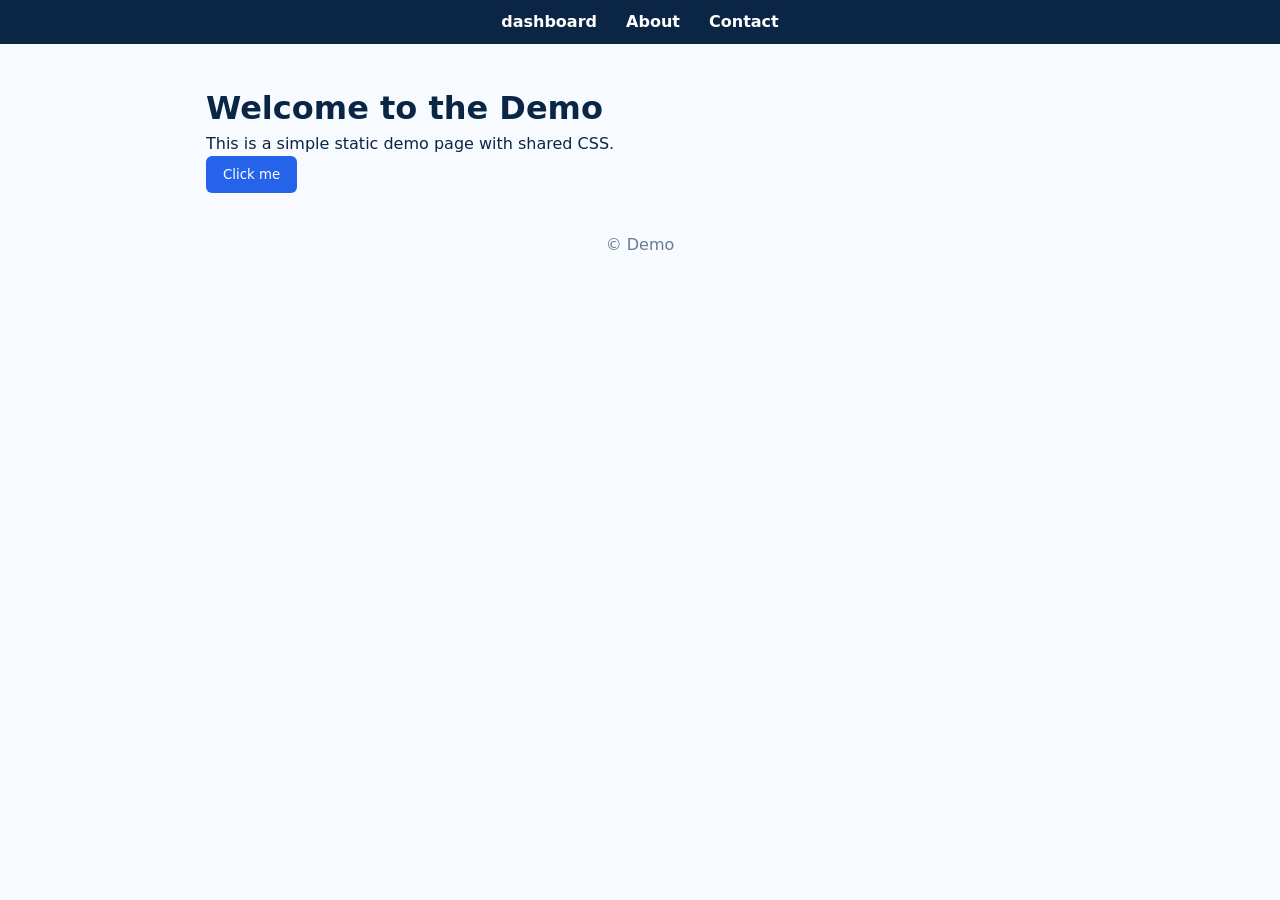
<file: index.html>
<!doctype html>
<html lang="en">
<head>
  <meta charset="utf-8">
  <meta name="viewport" content="width=device-width,initial-scale=1">
  <title>Demo Home</title>
  <link rel="stylesheet" href="styles.css">
</head>
<body>
  <header>
    <nav class="nav">
      <a href="index.html">dashboard</a>
      <a href="about.html">About</a>
      <a href="contact.html">Contact</a>
    </nav>
  </header>

  <main class="container">
    <h1>Welcome to the Demo</h1>
    <p>This is a simple static demo page with shared CSS.</p>
    <button class="btn primary">Click me</button>
  </main>

  <footer class="footer">© Demo</footer>
</body>
</html>
</file>
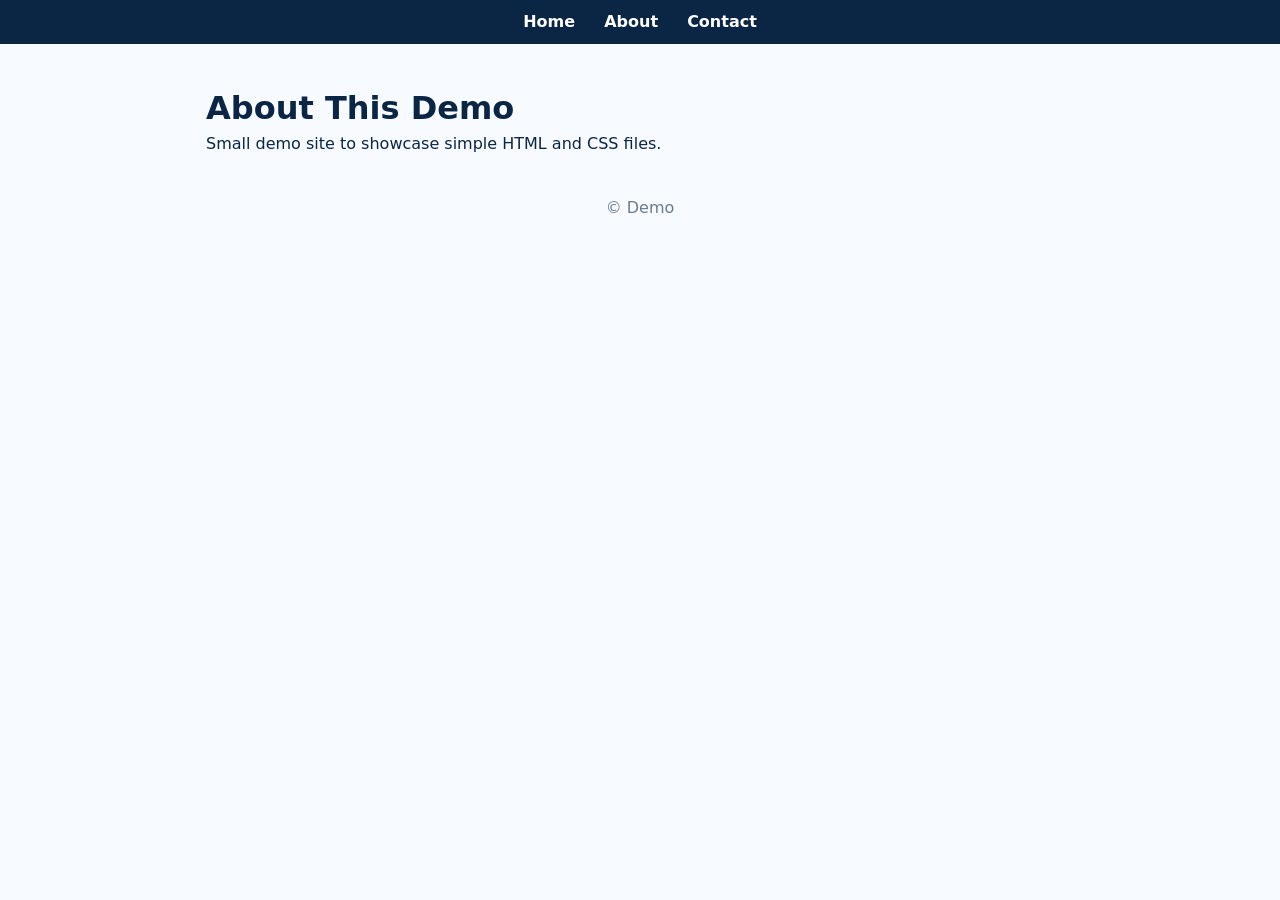
<file: about.html>
<!doctype html>
<html lang="en">
<head>
  <meta charset="utf-8">
  <meta name="viewport" content="width=device-width,initial-scale=1">
  <title>About - Demo</title>
  <link rel="stylesheet" href="styles.css">
</head>
<body>
  <header>
    <nav class="nav">
      <a href="index.html">Home</a>
      <a href="about.html">About</a>
      <a href="contact.html">Contact</a>
    </nav>
  </header>

  <main class="container">
    <h1>About This Demo</h1>
    <p>Small demo site to showcase simple HTML and CSS files.</p>
  </main>

  <footer class="footer">© Demo</footer>
</body>
</html>
</file>
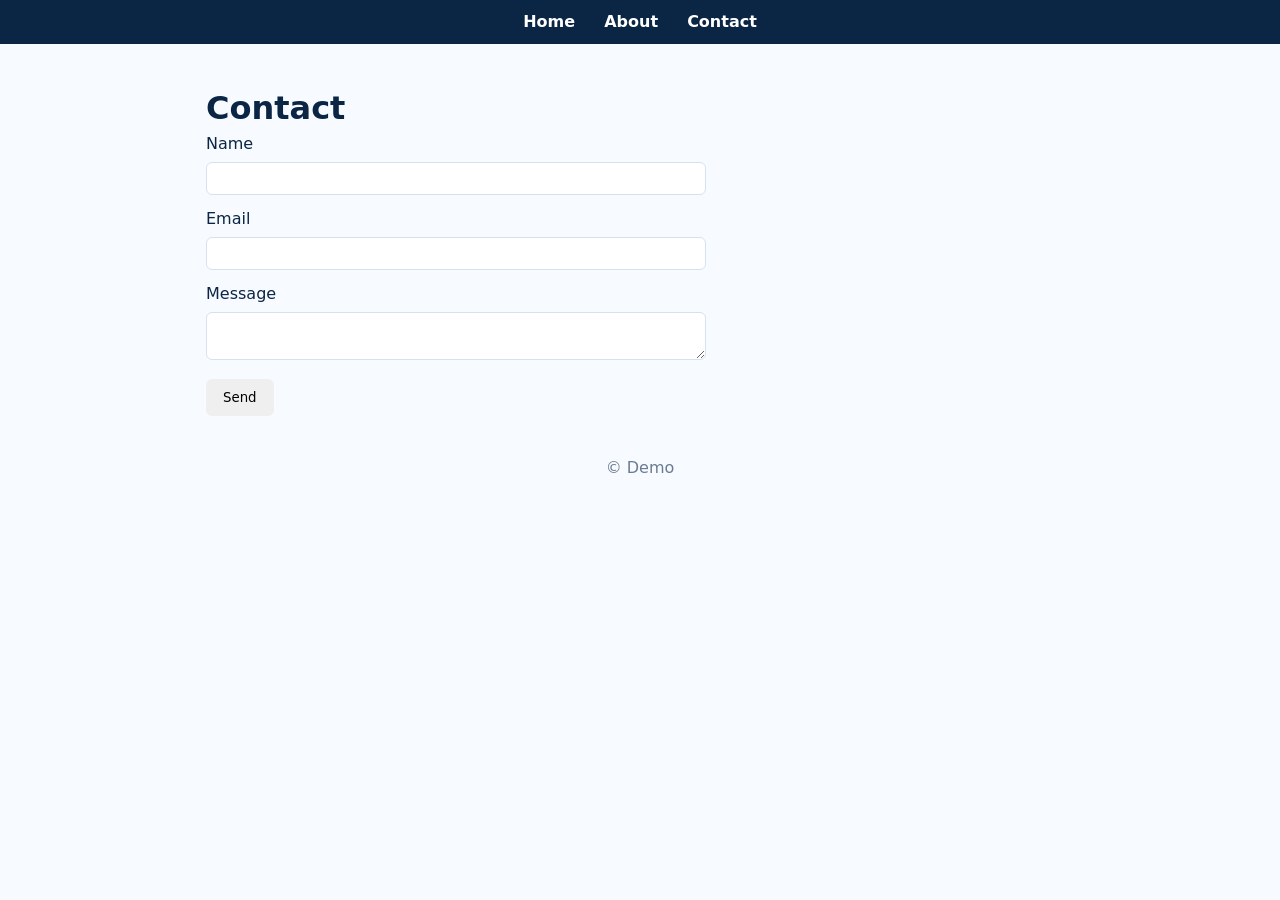
<file: contact.html>
<!doctype html>
<html lang="en">
<head>
  <meta charset="utf-8">
  <meta name="viewport" content="width=device-width,initial-scale=1">
  <title>Contact - Demo</title>
  <link rel="stylesheet" href="styles.css">
</head>
<body>
  <header>
    <nav class="nav">
      <a href="index.html">Home</a>
      <a href="about.html">About</a>
      <a href="contact.html">Contact</a>
    </nav>
  </header>

  <main class="container">
    <h1>Contact</h1>
    <form class="form">
      <label>Name<br><input type="text" name="name"></label>
      <label>Email<br><input type="email" name="email"></label>
      <label>Message<br><textarea name="message"></textarea></label>
      <button class="btn">Send</button>
    </form>
  </main>

  <footer class="footer">© Demo</footer>
</body>
</html>
</file>
<file: styles.css>
/* Simple demo styles */
*{box-sizing:border-box;margin:0;padding:0;font-family:Inter, system-ui, Arial, sans-serif}
body{background:#f7fbff;color:#0b2545;line-height:1.5}
.nav{background:#0b2545;padding:10px;text-align:center}
.nav a{color:#fff;margin:0 12px;text-decoration:none;font-weight:600}
.container{max-width:900px;margin:40px auto;padding:0 16px}
.footer{margin:40px 0;text-align:center;color:#6b7b93}
.btn{display:inline-block;padding:10px 16px;border-radius:6px;border:1px solid transparent;cursor:pointer}
.btn.primary{background:#2563eb;color:#fff}
.form{max-width:500px}
.form label{display:block;margin-bottom:12px}
.form input,.form textarea{width:100%;padding:8px;margin-top:6px;border:1px solid #d6e1f2;border-radius:6px}

@media (max-width:600px){.nav a{display:block;padding:6px 0}.container{margin:20px auto}}
</file>
